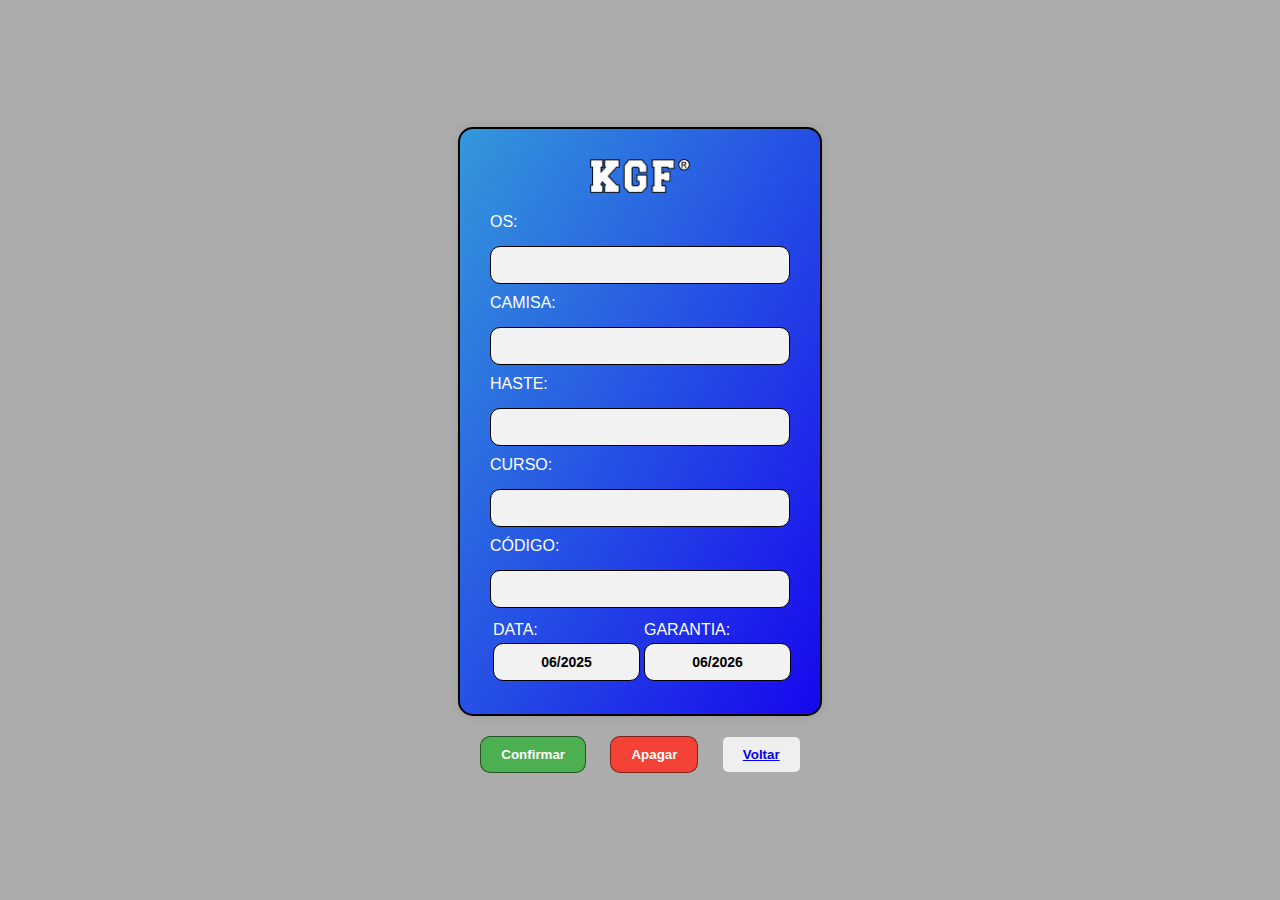
<file: etiquetas/pages/padrao_multi.html>
<!DOCTYPE html>
<html lang="pt-br">
<head>
    <meta charset="UTF-8">
    <meta name="viewport" content="width=device-width, initial-scale=1.0">
    <title>Formulário</title>
    <script src="https://html2canvas.hertzen.com/dist/html2canvas.min.js"></script>
    <style>
        body {
            background-color: rgb(172, 172, 172);
            display: flex;
            justify-content: center;
            align-items: center;
            height: 100vh;
            margin: 0;
            font-family: Arial, sans-serif;
        }

        .form-container {
            background-image: linear-gradient(120deg, #3498db, #1707ee);
            color: white;
            padding: 30px;
            border-radius: 15px;
            box-shadow: 0 0 10px rgba(0,0,0,0.1);
            border-color: black ;
            border-width: 2px;
            border-style: solid;

        }

        form {
            display: flex;
            flex-direction: column;
            gap: 10px;
            width: 300px;
            color: white;

        }
        .caixa-form {
            background-color: #f2f2f2;
            color: black;
            border-style: solid;
            border-color: black;
            border-width: 1px;
            border-radius: 10px;
            padding: 10px;
            font-family: 'Arial', sans-serif; /* Adiciona a família da fonte */
            font-size: 14px; /* Adiciona o tamanho da fonte */
            font-weight: bold; /* Adiciona o peso da fonte */
            text-align: center; /* Adiciona o alinhamento do texto */
            text-transform: uppercase; /* Adiciona a transformação do texto */
            
        }
        .caixa-form2 {
            background-color: #f2f2f2;
            width: 125px;
            color: black;
            border-style: solid;
            border-color: black;
            border-width: 1px;
            border-radius: 10px;
            padding: 10px;
            font-family: 'Arial', sans-serif; /* Adiciona a família da fonte */
            font-size: 14px; /* Adiciona o tamanho da fonte */
            font-weight: bold; /* Adiciona o peso da fonte */
            text-align: center; /* Adiciona o alinhamento do texto */
            text-transform: uppercase; /* Adiciona a transformação do texto */
            
        }
        input {
            padding: 8px;
            border-radius: 4px;
            border: 1px solid white;
        }

        label {
            margin-bottom: 5px;
        }

        .buttons {
            margin-top: 20px;
            text-align: center;

        }

        button {
            padding: 10px 20px;
            margin: 0 10px;
            border-radius: 5px;
            border: none;
            cursor: pointer;
            font-weight: bold;
        }
        .imgkgf {
            width: 100px;
            height: 60%;
            margin-bottom: 10px;
            margin: auto;
            padding-bottom: 10px;
        }

        #confirmar {
            background-color: #4CAF50;
            color: white;
            border-style: solid;
            border-color: rgba(0, 0, 0, 0.534);
            border-width: 1px;
            border-radius: 10px;
            
        }

        #apagar {
            background-color: #f44336;
            color: white;
            border-style: solid;
            border-color: rgba(0, 0, 0, 0.493);
            border-width: 1px;
            border-radius: 10px;
            
        }

    </style>
</head>
<body>
    <div>
        <div class="form-container" id="capture">
            <form id="myForm">
                <img class="imgkgf" src="../img/Logo KGF - BG - Removed - Adjusted.png" alt="">
                <label for="os">OS:</label>
                <input class="caixa-form" type="text" id="os" name="os">

                <label for="camisa">CAMISA:</label>
                <input class="caixa-form" type="text" id="camisa" name="camisa">

                <label for="haste">HASTE:</label>
                <input class="caixa-form" type="text" id="haste" name="haste">

                <label for="curso">CURSO:</label>
                <input class="caixa-form" type="text" id="curso" name="curso">

                <label for="codigo">CÓDIGO:</label>
                <input class="caixa-form" type="text" id="codigo" name="codigo">

                <table>
                    <tr>
                        <td><label for="data">DATA:</label></td> 
                        <td><label for="garantia">GARANTIA:</label></td>
                    </tr>
                    <tr>
                        <td><input value="06/2025" class="caixa-form2" type="text" id="data" name="data"></td>
                        <td><input value="06/2026" class="caixa-form2" type="text" id="garantia" name="garantia"></td>
                    </tr>
                </table>
              

            </form>
        </div>
        <div class="buttons">
            <button id="confirmar" onclick="downloadFormAsImage()">Confirmar</button>
            <button id="apagar" onclick="clearForm()">Apagar</button>
            <button id="voltar"> <a href="../index.html" target="_self">Voltar</a></button>
        </div>
    </div>

    <script>
        function downloadFormAsImage() {
            const osValue = document.getElementById('os').value;
            const fileName = osValue ? osValue + '.jpeg' : 'form.jpeg';

            html2canvas(document.getElementById('capture'), {
                scale: 2, // Aumenta a escala para melhorar a qualidade da imagem
                useCORS: true // Garante que imagens de outros domínios sejam incluídas
            }).then(function(canvas) {
                const link = document.createElement('a');
                link.download = fileName;
                link.href = canvas.toDataURL('image/jpeg');
                link.click();
            });
        }

        function clearForm() {
            document.getElementById('myForm').reset();
        }
        
    </script>
</body>
</html>
</file>
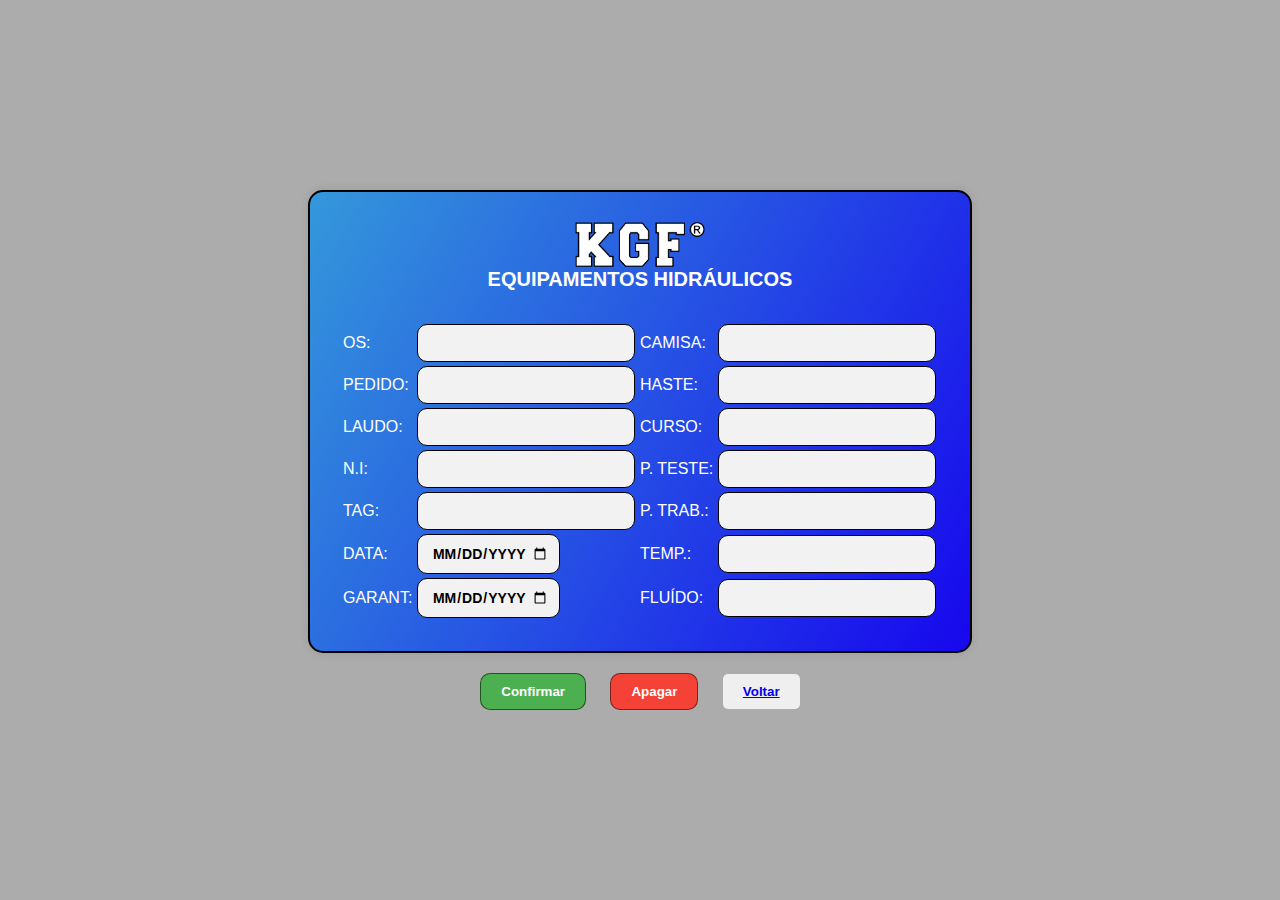
<file: etiquetas/pages/padrao_usiminas.html>
<!DOCTYPE html>
<html lang="pt-br">
<head>
    <meta charset="UTF-8">
    <meta name="viewport" content="width=device-width, initial-scale=1.0">
    <title>Formulário</title>
    <script src="https://html2canvas.hertzen.com/dist/html2canvas.min.js"></script>
    <link rel="stylesheet" href="style.css">

</head>
<body>
    <div>
        <div class="form-container" id="capture">
            <form id="myForm">
                <img class="imgkgf" src="../img/Logo KGF - BG - Removed - Adjusted.png" alt="">
                <p class="title">EQUIPAMENTOS HIDRÁULICOS</p>
                <table>
                    <tr class="linha1">
                        <td><label for="os">OS:</label></td>
                        <td><input class="caixa-form" type="text" id="os" name="os"></td>
                        <td><label for="camisa">CAMISA:</label></td>
                        <td><input class="caixa-form" type="text" id="camisa" name="camisa"></td>
                    </tr>
                    <tr>
                        <td><label for="pedido">PEDIDO:</label></td>
                        <td><input class="caixa-form" type="text" id="pedido" name="pedido"></td>
                        <td><label for="haste">HASTE:</label></td>
                        <td><input class="caixa-form" type="text" id="haste" name="haste"></td>
                    </tr>
                    
                    <tr>
                        <td><label for="laudo">LAUDO:</label></td>
                        <td><input class="caixa-form" type="text" id="laudo" name="laudo"></td>
                        <td><label for="curso">CURSO:</label></td>
                        <td><input class="caixa-form" type="text" id="curso" name="curso"></td>
                    </tr>
                    <tr>
                        <td><label for="NI">N.I:</label></td>
                        <td><input class="caixa-form" type="text" id="NI" name="NI"></td>
                        <td><label for="p.teste">P. TESTE:</label></td>
                        <td><input class="caixa-form" type="text" id="p.teste" name="p.teste"></td>
                    </tr>
                    <tr>
                        <td><label for="tag">TAG:</label></td>
                        <td><input class="caixa-form" type="text" id="tag" name="tag"></td>
                        <td><label for="p.teste">P. TRAB.:</label></td>
                        <td><input class="caixa-form" type="text" id="p.teste" name="p.teste"></td>
                    </tr>
                    <tr>
                        <td><label for="data">DATA:</label></td>
                        <td><input class="caixa-form" type="date" id="data" name="data" required></td>
                        <td><label for="temp">TEMP.:</label></td>
                        <td><input class="caixa-form" type="text" id="temp" name="temp"></td>
                    </tr>
                    <tr>
                        <td><label for="garantia">GARANT:</label></td>
                        <td><input class="caixa-form" type="date" id="garantia" name="garantia" required></td>
                        <td><label for="fluído">FLUÍDO:</label></td>
                        <td><input class="caixa-form" type="text" id="fluído" name="fluído"></td>
                    </tr>
                    </table>
            </form>
        </div>
        <div class="buttons">
            <button id="confirmar" onclick="downloadFormAsImage()">Confirmar</button>
            <button id="apagar" onclick="clearForm()">Apagar</button>
            <button id="voltar"> <a href="../index.html" target="_self">Voltar</a></button>
        </div>
    </div>

    <script>
        function downloadFormAsImage() {
        const form = document.getElementById('myForm');
        if (!form.checkValidity()) {
            alert('Por favor, preencha todos os campos obrigatórios.');
            return;
        }

        // Captura o valor do campo de data
        const dataInput = document.getElementById('data').value;
        const garantiaInput = document.getElementById('garantia').value;

        // Formata a data para DD/MM/YYYY
        const formatarData = (data) => {
            if (!data) return '';
            const [ano, mes, dia] = data.split('-');
            return `${dia}/${mes}/${ano}`;
        };

        const dataFormatada = formatarData(dataInput);
        const garantiaFormatada = formatarData(garantiaInput);

        console.log('Data formatada:', dataFormatada); // Apenas para depuração
        console.log('Garantia formatada:', garantiaFormatada); // Apenas para depuração

        const osValue = document.getElementById('os').value;
        const fileName = osValue ? osValue + '.jpeg' : 'form.jpeg';

        html2canvas(document.getElementById('capture'), {
            scale: 2, // Aumenta a escala para melhorar a qualidade da imagem
            useCORS: true // Garante que imagens de outros domínios sejam incluídas
        }).then(function(canvas) {
            const link = document.createElement('a');
            link.download = fileName;
            link.href = canvas.toDataURL('image/jpeg');
            link.click();
        });
    }

        // function downloadFormAsImage() {
        //     const osValue = document.getElementById('os').value;
        //     const fileName = osValue ? osValue + '.jpeg' : 'form.jpeg';

        //     html2canvas(document.getElementById('capture'), {
        //         scale: 2, // Aumenta a escala para melhorar a qualidade da imagem
        //         useCORS: true // Garante que imagens de outros domínios sejam incluídas
        //     }).then(function(canvas) {
        //         const link = document.createElement('a');
        //         link.download = fileName;
        //         link.href = canvas.toDataURL('image/jpeg');
        //         link.click();
        //     });
        // }

        function clearForm() {
            document.getElementById('myForm').reset();
        }
    </script>
</body>
</html>
</file>
<file: etiquetas/pages/style.css>
@charset "UTF-8";

body {
    background-color: rgb(172, 172, 172);
    display: flex;
    justify-content: center;
    align-items: center;
    height: 100vh;
    margin: 0;
    font-family: Arial, sans-serif;
}

.form-container {
    background-image: linear-gradient(120deg, #3498db, #1707ee);
    color: white;
    padding: 30px;
    border-radius: 15px;
    box-shadow: 0 0 10px rgba(0,0,0,0.1);
    border-color: black ;
    border-width: 2px;
    border-style: solid;

}

form {
    display: flex;
    flex-direction: column;
    gap: 10px;
    width: 600px;
    color: white;

}
.caixa-form {
    background-color: #f2f2f2;
    color: black;
    border-style: solid;
    border-color: black;
    border-width: 1px;
    border-radius: 10px;
    padding: 10px;
    font-family: 'Arial', sans-serif; /* Adiciona a família da fonte */
    font-size: 14px; /* Adiciona o tamanho da fonte */
    font-weight: bold; /* Adiciona o peso da fonte */
    text-align: center; /* Adiciona o alinhamento do texto */
    text-transform: uppercase; /* Adiciona a transformação do texto */
    
}

input {
    padding: 8px;
    border-radius: 4px;
    border: 1px solid white;
}

label {
    margin-bottom: 5px;
    font-weight: 525;
}

.buttons {
    margin-top: 20px;
    text-align: center;

}



button {
    padding: 10px 20px;
    margin: 0 10px;
    border-radius: 5px;
    border: none;
    cursor: pointer;
    font-weight: bold;
}
.imgkgf {
    width: 130px;
    height: 60%;
    margin-bottom: 10px;
    margin: auto;
    padding-bottom: 1px;
    display: inline-block;
}
.title {
    text-align: center;
    font-size: 20px;
    font-family: 'Segoe UI', Tahoma, Geneva, Verdana, sans-serif;
    font-weight: bold;
    margin-bottom: 20px;
    margin-top: -10px;
}

#confirmar {
    background-color: #4CAF50;
    color: white;
    border-style: solid;
    border-color: rgba(0, 0, 0, 0.534);
    border-width: 1px;
    border-radius: 10px;
    
}

#apagar {
    background-color: #f44336;
    color: white;
    border-style: solid;
    border-color: rgba(0, 0, 0, 0.493);
    border-width: 1px;
    border-radius: 10px;
    
}
</file>
